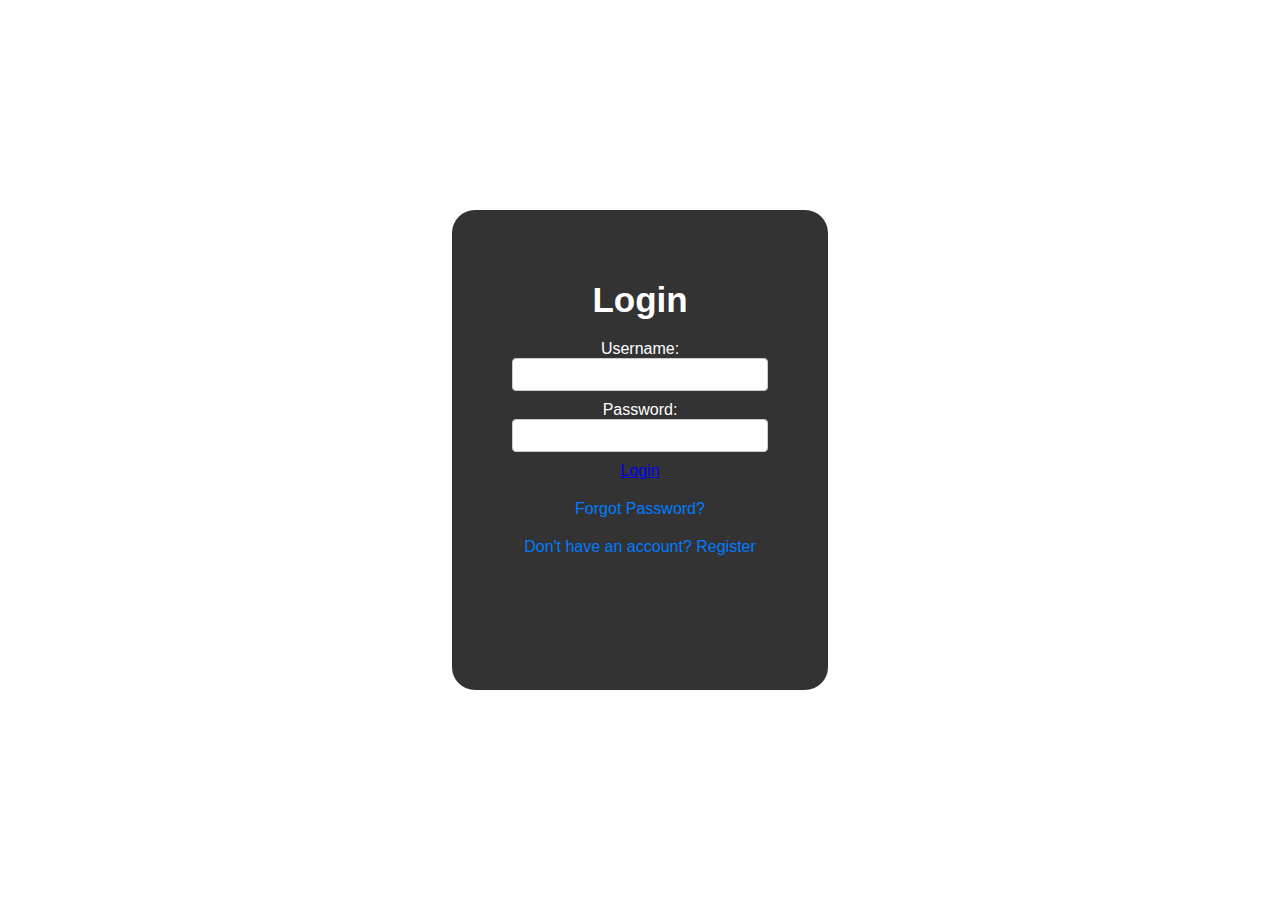
<file: Ayush_Login.html>
<!DOCTYPE html>
<html lang="en">
  <head>
    <meta charset="UTF-8" />
    <meta name="viewport" content="width=device-width, initial-scale=1.0" />
    <title>Login</title>
    <style>
      body {
        margin: 0;
        padding: 0;
        font-family: Arial, sans-serif;
        background-image: url("https://imgs.search.brave.com/c40zv8uJ_WDUMR996PnNCyU0cNdqXanLghZaSHXXaBg/rs:fit:860:0:0/g:ce/aHR0cHM6Ly9pbWFn/ZXMudW5zcGxhc2gu/Y29tL3Bob3RvLTE1/NTc2ODMzMTYtOTcz/NjczYmFmOTI2P2l4/bGliPXJiLTQuMC4z/Jml4aWQ9TTN3eE1q/QTNmREI4TUh4elpX/RnlZMmg4TVRCOGZH/ZHlZV1JwWlc1MGZH/VnVmREI4ZkRCOGZI/d3cmdz0xMDAwJnE9/ODA");
        background-position: center;
        background-size: cover;
        color: #fff;
      }

      #container {
        text-align: center;
        width: 100%;
        height: 100vh;
        display: flex;
        justify-content: center;
        align-items: center;
        position: relative;
        animation: change 10s infinite ease-in-out;
      }

      #form {
        background: rgba(0, 0, 0, 0.8);
        width: 20%;
        height: 40%;
        position: absolute;
        top: 50%;
        left: 50%;
        transform: translate(-50%, -50%);
        padding: 50px 60px 70px;
        text-align: center;
        border-radius: 25px;
        border: 2px solid #fff;
        background-image: url("https://wallpaperaccess.com/full/1385574.jpg");
      }

      #header {
        font-size: 35px;
        margin-bottom: 20px;
        color: #fff;
        margin-top: 20px;
      }

      label {
        color: #fff;
        margin-top: 20px;
      }

      input {
        margin-bottom: 10px;
        padding: 8px;
        width: 100%;
        border: 1px solid #ccc;
        border-radius: 4px;
        box-sizing: border-box;
      }

      button {
        background-color: #007bff;
        color: white;
        padding: 10px 20px;
        border: none;
        border-radius: 4px;
        cursor: pointer;
        margin-top: 20px;
      }

      p {
        color: #007bff;
        cursor: pointer;
        margin-top: 20px;
      }
    </style>
  </head>
  <body>
    <div id="container">
      <form id="form">
        <h1 id="header">Login</h1>
        <div>
          <label>Username:</label>
          <input type="text" id="username" required />
        </div>
        <div>
          <label>Password:</label>
          <input type="password" id="password" required />
        </div>
        <div>
          <!--<button id="loginButton">Login</button>-->
          <a href="Home2.html" class="btn btn-primary mr-md-4 py-2 px-4"
            >Login <span class="ion-ios-arrow-forward"></span
          ></a>
        </div>
        <div>
          <p id="forgotPassword">Forgot Password?</p>
        </div>
        <p id="registerLink">Don't have an account? Register</p>
      </form>
    </div>

    <script>
      const usernameInput = document.getElementById("username");
      const passwordInput = document.getElementById("password");
      const loginButton = document.getElementById("loginButton");
      const forgotPasswordLink = document.getElementById("forgotPassword");
      const registerLink = document.getElementById("registerLink");

      loginButton.addEventListener("click", () => {
        const username = usernameInput.value;
        const password = passwordInput.value;

        // Perform login logic here, e.g., make an API request

        // Example: Simulating a successful login
        if (username === "exampleUser" && password === "examplePassword") {
          alert("Login successful");
        } else {
          alert("Login failed. Invalid credentials.");
        }
      });

      forgotPasswordLink.addEventListener("click", () => {
        // Handle forgot password logic here
        alert("Forgot password clicked");
      });

      registerLink.addEventListener("click", () => {
        // Handle registration link click logic here
        alert("Register link clicked");
      });
    </script>
  </body>
</html>
</file>
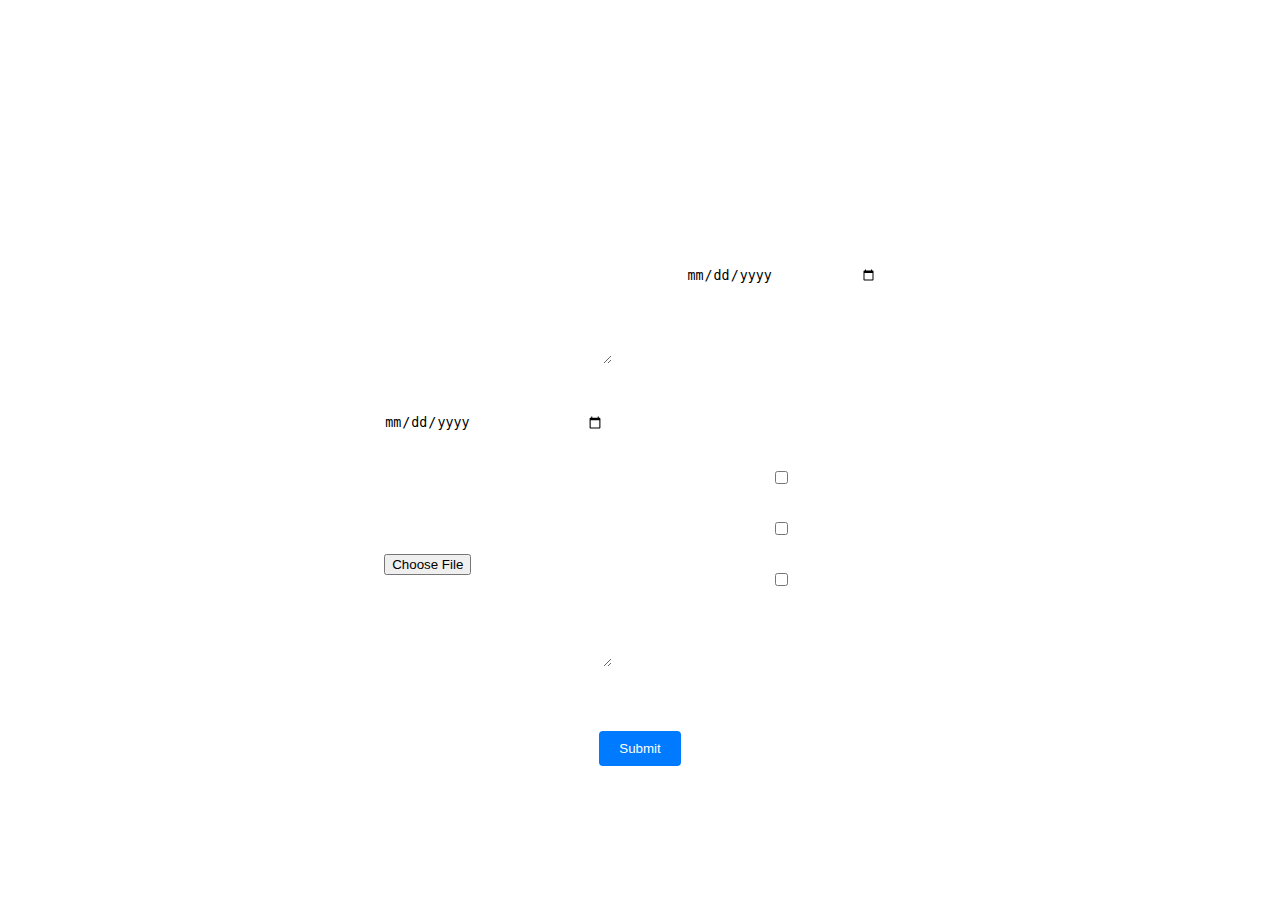
<file: Case Priority.html>
<!DOCTYPE html>
<html lang="en">
  <head>
    <meta charset="UTF-8" />
    <meta name="viewport" content="width=device-width, initial-scale=1.0" />
    <title>Filing a New Case</title>
    <style>
      * {
        padding: 0;
        margin: 0;
      }
      .container {
        text-align: center;
        font-family: Arial, sans-serif;
        width: 100%;
        height: 100vh;
        background-image: url("https://imgs.search.brave.com/c40zv8uJ_WDUMR996PnNCyU0cNdqXanLghZaSHXXaBg/rs:fit:860:0:0/g:ce/aHR0cHM6Ly9pbWFn/ZXMudW5zcGxhc2gu/Y29tL3Bob3RvLTE1/NTc2ODMzMTYtOTcz/NjczYmFmOTI2P2l4/bGliPXJiLTQuMC4z/Jml4aWQ9TTN3eE1q/QTNmREI4TUh4elpX/RnlZMmg4TVRCOGZH/ZHlZV1JwWlc1MGZH/VnVmREI4ZkRCOGZI/d3cmdz0xMDAwJnE9/ODA");
        background-position: center;
        background-size: cover;
        box-sizing: border-box;
        position: relative;
        animation: change 10s infinite ease-in-out;
      }

      form {
        display: flex;
        flex-direction: column;
        align-items: center;
        width: 50%;
        height: 84%;
        position: absolute;
        top: 47%;
        left: 50%;
        transform: translate(-50%, -50%);
        padding: 50px 60px 70px;
        text-align: center;
        padding-top: 0px;
        border-radius: 25px;
        border: 2px solid #fff;
        background: url("https://wallpaperaccess.com/full/1385574.jpg");
      }

      h2 {
        font-size: 30px;
        margin-bottom: 10px;
        color: #fff;
        margin-top: 15px;
      }

      label {
        color: #fff;
        margin-top: 13px;
        cursor: pointer;
      }

      button {
        background-color: #007bff;
        color: white;
        padding: 10px 20px;
        border: none;
        border-radius: 4px;
        cursor: pointer;
        margin-top: 15px;
      }

      input,
      textarea {
        margin-bottom: 5px;
        padding: 8px;
        width: 90%;
        border: 1px solid #fff;
        border-radius: 4px;
        box-sizing: border-box;
      }
      .caseFormleft {
        display: flex;
        flex-direction: column;
        justify-content: space-around;
        padding: 10px;
        margin-right: 10px;
        background: rgba(255, 255, 255, 0.1);
        border-radius: 5px;
        box-shadow: 0px 0px 10px rgba(255, 255, 255, 0.3);
      }
      .caseFormRight {
        display: flex;
        flex-direction: column;
        justify-content: space-around;
        padding: 20px;
        margin-right: 10px;
        background: rgba(255, 255, 255, 0.1);
        border-radius: 5px;
        box-shadow: 0px 0px 10px rgba(255, 255, 255, 0.3);
      }

      #caseForm {
        display: flex;
        justify-content: space-between;
        width: 45%;
        position: absolute;
        top: 47%;
        left: 50%;
        transform: translate(-50%, -50%);
      }
      .flexcontainer {
        display: flex;
      }
    </style>
  </head>
  <body>
    <div class="container">
      <form id="caseForm">
        <div class="flexcontainer">
          <div class="caseFormleft">
            <h2>Filing a New Case</h2>
            <label>
              Case Number:
              <input type="number" name="caseNumber" required />
            </label>
            <label>
              Case Type:
              <input type="text" name="caseType" required />
            </label>
            <label>
              Case Title:
              <input type="text" name="caseTitle" required />
            </label>
            <label>
              Case Description:
              <textarea name="caseDescription" required></textarea>
            </label>
            <label>
              Filing Date:
              <input type="date" name="fillingDate" required />
            </label>
            <label>
              Case Status:
              <input type="text" name="caseStatus" required />
            </label>
            <label>
              Case Documents:
              <input type="file" name="caseDocuments" />
            </label>
            <label>
              Case History:
              <textarea name="caseHistory"></textarea>
            </label>
          </div>

          <!-- making case prioity in flex box -->

          <div class="caseFormRight">
            <h2>Set Case Priority</h2>
            <label for="urgency">Urgency:</label>
            <input type="number" id="urgency" name="urgency" />
            <div>
              <label for="legalDeadline">Legal Deadline:</label>
              <input type="date" id="legalDeadline" name="legalDeadline" />
            </div>

            <div>
              <label for="complexity">Complexity:</label>
              <input type="number" id="complexity" name="complexity" />
            </div>
            <div>
              <label for="ageOfCase">Age Of Case:</label>
              <input type="number" id="ageOfCase" name="ageOfCase" />
            </div>
            <div>
              <label for="proofAttached">Proof Attached:</label>
              <input type="checkbox" id="proofAttached" name="proofAttached" />
            </div>

            <div>
              <label for="witnessAvailability">Witness Availability:</label>
              <input
                type="checkbox"
                id="witnessAvailability"
                name="witnessAvailability"
              />
            </div>

            <div>
              <label for="conflictResolution">Conflict Resolution:</label>
              <input
                type="checkbox"
                id="conflictResolution"
                name="conflictResolution"
              />
            </div>
            <div>
              <label for="proceduralMileStone">Procedural Milestone:</label>
              <input
                type="number"
                id="proceduralMileStone"
                name="proceduralMileStone"
              />
            </div>
          </div>
        </div>
        <button type="submit">Submit</button>
      </form>
    </div>

    <script>
      const form = document.getElementById("caseForm");
      form.addEventListener("submit", function (event) {
        event.preventDefault();
        const formData = new FormData(form);
        const formDataObject = {};
        formData.forEach((value, key) => {
          formDataObject[key] = value;
        });
        console.log("Form Data:", formDataObject);

        // You can send this formDataObject to your backend using fetch or XMLHttpRequest
      });
    </script>
  </body>
</html>
</file>
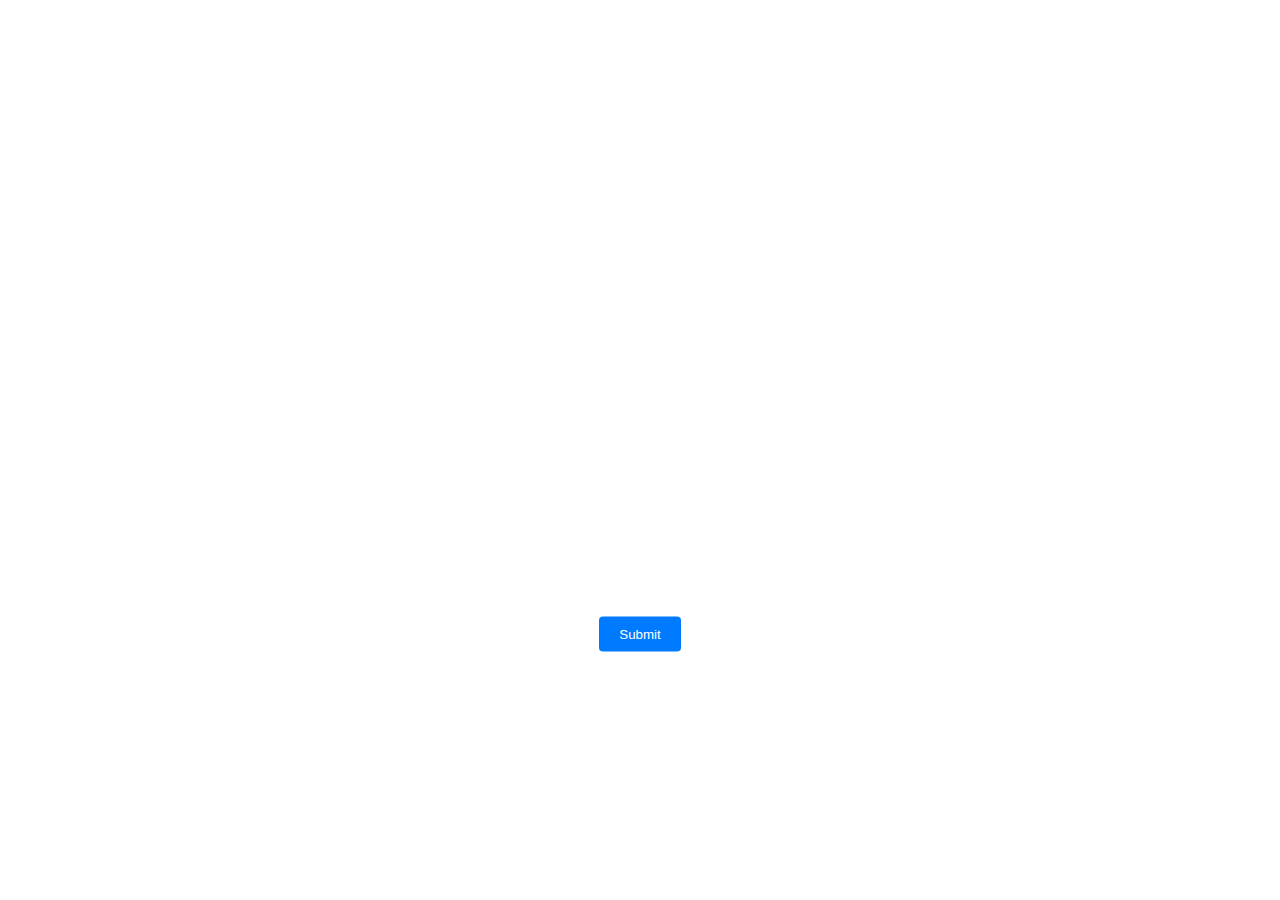
<file: Case Registration.html>
<!DOCTYPE html>
<html lang="en">
  <head>
    <meta charset="UTF-8" />
    <meta name="viewport" content="width=device-width, initial-scale=1.0" />
    <title>Sign Up</title>
    <style>
      body {
          margin: 0;
          padding: 0;
          font-family: Arial, sans-serif;
          background-image:url('https://imgs.search.brave.com/c40zv8uJ_WDUMR996PnNCyU0cNdqXanLghZaSHXXaBg/rs:fit:860:0:0/g:ce/aHR0cHM6Ly9pbWFn/ZXMudW5zcGxhc2gu/Y29tL3Bob3RvLTE1/NTc2ODMzMTYtOTcz/NjczYmFmOTI2P2l4/bGliPXJiLTQuMC4z/Jml4aWQ9TTN3eE1q/QTNmREI4TUh4elpX/RnlZMmg4TVRCOGZH/ZHlZV1JwWlc1MGZH/VnVmREI4ZkRCOGZI/d3cmdz0xMDAwJnE9/ODA');
          background-position: center;
          background-size: cover;
          box-sizing: border-box;
          position: relative;
          animation: change 10s infinite ease-in-out;
          height: 100vh;
      }

      #container {
          text-align: center;
          font-family: Arial, sans-serif;
          width: 100%;
          height: 100vh;
          background-image: linear-gradient(rgba(0, 0, 50, 0.8), rgba(0, 0, 50, 0.8)),
          background-position: center;
          background-size: cover;
          box-sizing: border-box;
          position: relative;
          animation: change 10s infinite ease-in-out;
      }

      form {
          display: flex;
          flex-direction: column;
          align-items: center;
          width: 20%;
          height: 83%;
          position: absolute;
          top: 47%;
          left: 50%;
          transform: translate(-50%, -50%);
          padding: 50px 60px 70px;
          text-align: center;
          padding-top: 0px;
          border-radius: 25px;
          border: 2px solid #fff;
          background: url('https://wallpaperaccess.com/full/1385574.jpg');
      }

      h1 {
          font-size: 30px;
          margin-bottom: 10px;
          color: #fff;
          margin-top: 15px;
      }

      label {
          color: #fff;
          margin-top: 13px;
          cursor: pointer;
      }

      input[type="text"],
      input[type="password"],
      input[type="email"],
      input[type="number"],
      input[type="checkbox"],
      select {
          margin-bottom: 10px;
          padding: 8px;
          width: 90%;
          border: 1px solid #fff;
          border-radius: 4px;
          box-sizing: border-box;
      }

      button {
          background-color: #007bff;
          color: white;
          padding: 10px 20px;
          border: none;
          border-radius: 4px;
          cursor: pointer;
          margin-top: 7px;
      }

      .upload-text {
          color: #fff;
          cursor: pointer;
          margin-top: 10px;
      }

      .uploaded-message {
          color: green;
          margin-top: 10px;
      }

      .toggle-link {
          color: #007bff;
          cursor: pointer;
          margin-top: 10px;
      }

      .label {
          font-size: 16px;
          margin-bottom: 5px;
          color: #fff;
      }

      .upload-container {
          display: flex;
          align-items: center;
          color: #fff;
      }

      .textcolor {
          color: #fff;
          margin-top: 13px;
          cursor: pointer;
      }

      .form-container {
          display: flex;
          justify-content: space-between;
      }
    </style>
  </head>
  <body>
    <div class="container">
      <form id="signup-form">
        <h1>Sign Up</h1>
        <label>
          Username:
          <input type="text" name="username" required />
        </label>

        <label
          >Password:
          <input type="password" name="password" required />
        </label>

        <label
          >Email ID:
          <input type="email" name="emailId" required />
        </label>

        <label
          >Role in the Court:
          <input type="text" name="roleInTheCourt" required />
        </label>

        <label
          >Employee ID:
          <input type="text" name="employeeId" required />
        </label>

        <label
          >Phone Number:
          <input type="text" name="phNo" required />
        </label>

        <label
          >Security Question:<br />
          <label
            >What is your favorite TV show?
            <input type="text" name="securityAnswer" />
          </label>
        </label>

        <button type="submit">Submit</button>
        <p class="textcolor toggle-link" onclick="toggleForm()">
          Already have an account? Login
        </p>
      </form>
    </div>

    <script>
      const toggleForm = () => {
        // Implement your toggle logic here
      };

      const signupForm = document.getElementById("signup-form");

      signupForm.addEventListener("submit", (e) => {
        e.preventDefault();

        // Collect form data
        const formData = {
          username: signupForm.querySelector("[name='username']").value,
          password: signupForm.querySelector("[name='password']").value,
          emailId: signupForm.querySelector("[name='emailId']").value,
          roleInTheCourt: signupForm.querySelector("[name='roleInTheCourt']")
            .value,
          employeeId: signupForm.querySelector("[name='employeeId']").value,
          phNo: signupForm.querySelector("[name='phNo']").value,
          securityAnswer: signupForm.querySelector("[name='securityAnswer']")
            .value,
          department: signupForm.querySelector("[name='department']").value,
          govtId: "", // Implement logic to get the file URL
          profilePicture: "", // Implement logic to get the file URL
        };

        // You can now use the formData object and send it to your server using fetch or XMLHttpRequest
        console.log("Form Data:", formData);

        // Reset the form if needed
        signupForm.reset();
      });
    </script>
  </body>
</html>
</file>
